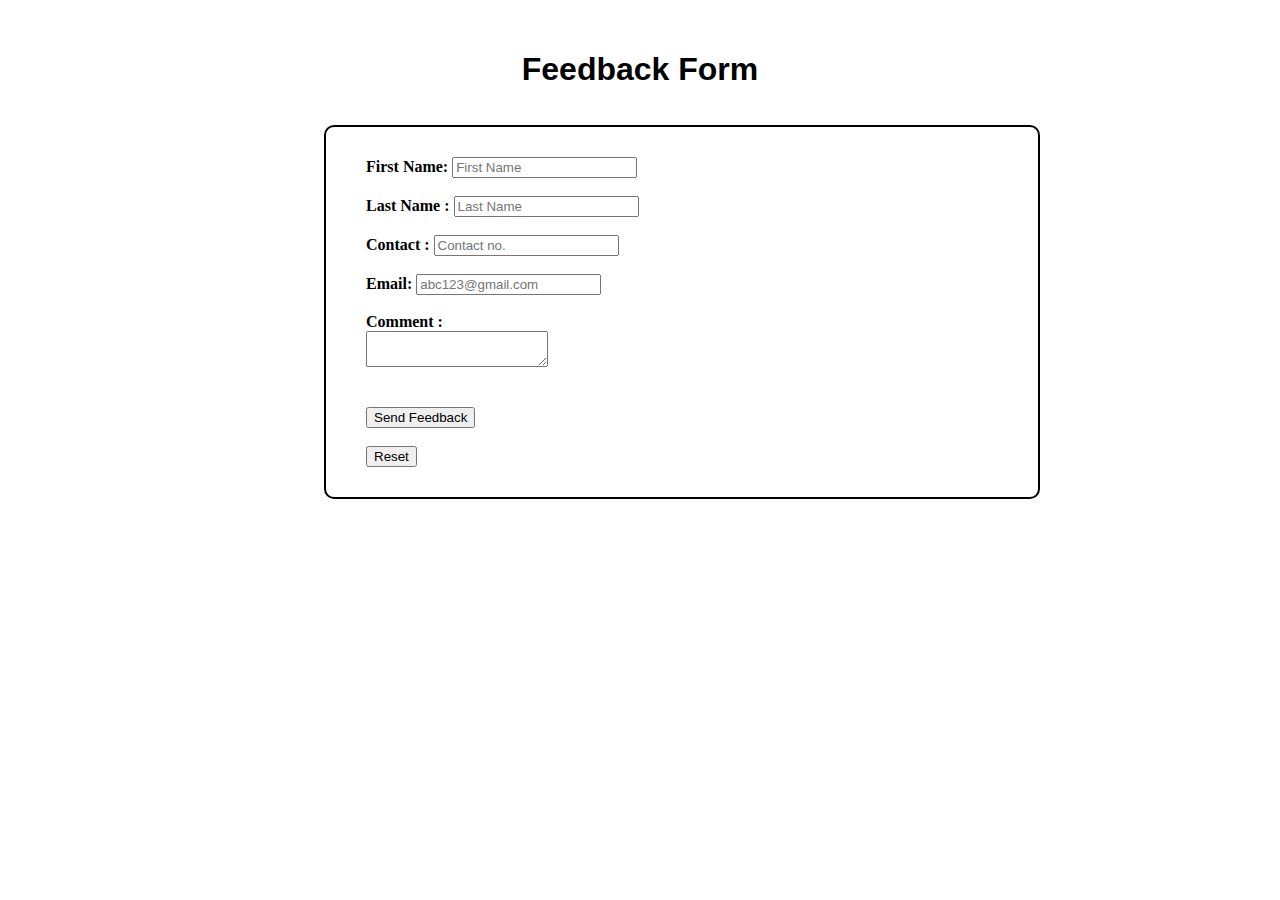
<file: FOOD/feedback.html>
<!doctype html>
<HTML lang="en">
  <HEAD>


<!-- Required meta tags -->
<meta charset="utf-8">
<meta name="viewport" content="width=device-width, initial-scale=1">

<!-- Bootstrap CSS -->
<link href="https://cdn.jsdelivr.net/npm/bootstrap@5.0.2/dist/css/bootstrap.min.css" rel="stylesheet" integrity="sha384-EVSTQN3/azprG1Anm3QDgpJLIm9Nao0Yz1ztcQTwFspd3yD65VohhpuuCOmLASjC" crossorigin="anonymous">

    <TITLE>Feedback Form</TITLE>
    <link rel="stylesheet" type="text/css" href="feedback.css">
  </HEAD>
  <BODY>
<div class="all_content">
    <H1>Feedback Form</H1>
    <div class="all-content">
     <div class="form">
      First Name: <INPUT type="text" name="firstname" placeholder="First Name"><br><br>
      Last Name : <INPUT type="text" name="lastname"  placeholder="Last Name">
      <BR>
      <BR>
      <!--It's important that both of these radio button have the same name so they behave as one component (i.e. Only one can be selected at a time)-->
      
      Contact : <INPUT type="text" name="number"  placeholder="Contact no.">
      
      <BR>

      <BR>
      <!--This uses the new HTML "email" INPUT type which will automatically validates the email address when the SUBMIT button is clicked-->
      Email: <INPUT type="email" name="mail" placeholder="abc123@gmail.com">
      <BR>
      <BR>
        Comment :<BR>
        <TEXTAREA name="commentfield"></TEXTAREA>
        <BR>
        
        <BR>
        <BR>
        <INPUT TYPE="submit" value="Send Feedback"><br><br>
        <INPUT TYPE="reset" value="Reset"></div>
    </div>
    </div>
    <!-- Optional JavaScript; choose one of the two! -->

    <!-- Option 1: Bootstrap Bundle with Popper -->
    <script src="https://cdn.jsdelivr.net/npm/bootstrap@5.0.2/dist/js/bootstrap.bundle.min.js" integrity="sha384-MrcW6ZMFYlzcLA8Nl+NtUVF0sA7MsXsP1UyJoMp4YLEuNSfAP+JcXn/tWtIaxVXM" crossorigin="anonymous"></script>
</file>
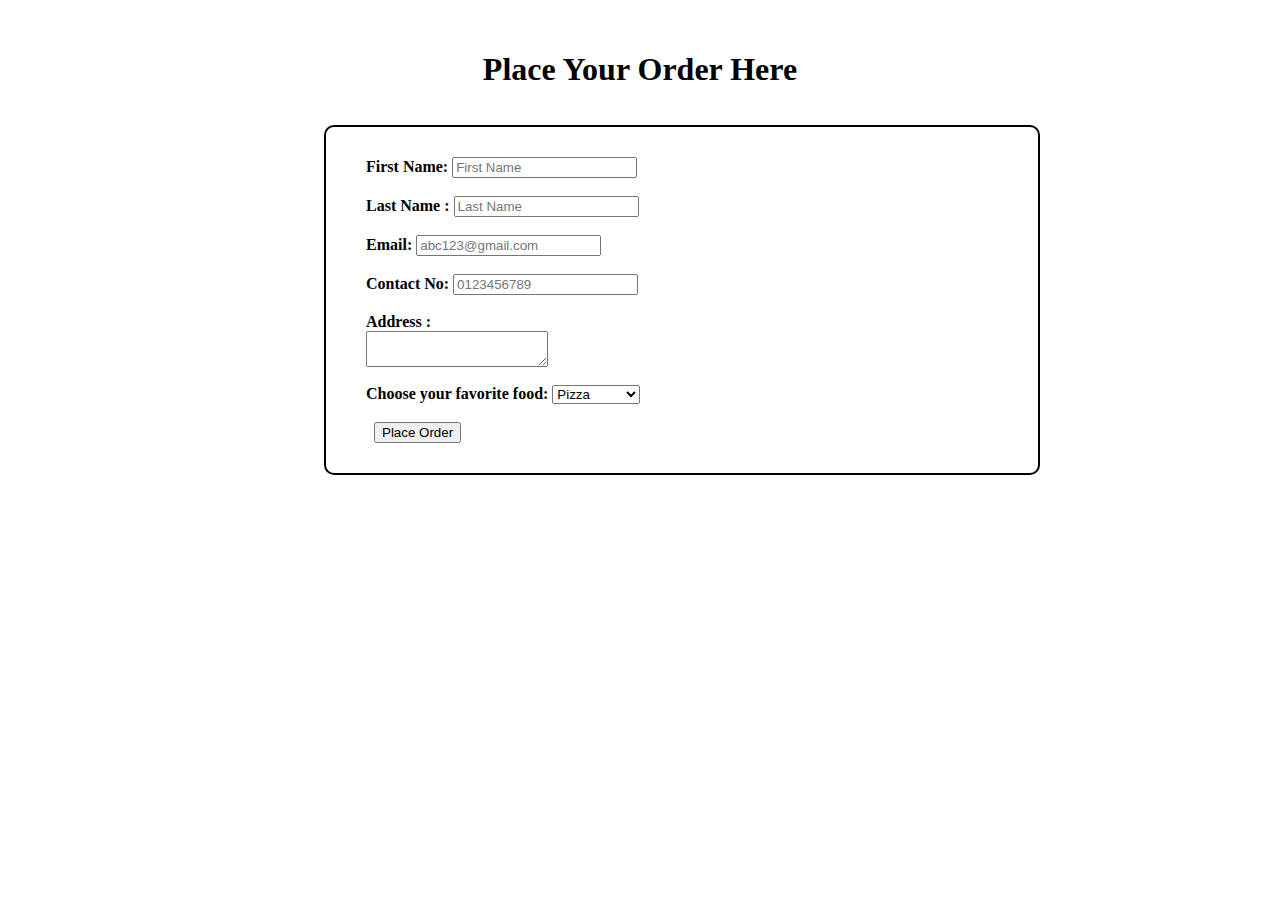
<file: FOOD/order.html>
<HTML>
  <HEAD>
    <TITLE>Place Your Order Here </TITLE>
    <link rel="stylesheet" type="text/css" href="order.css">
    <!-- Required meta tags -->
<meta charset="utf-8">
<meta name="viewport" content="width=device-width, initial-scale=1">

<!-- Bootstrap CSS -->
<link href="https://cdn.jsdelivr.net/npm/bootstrap@5.0.2/dist/css/bootstrap.min.css" rel="stylesheet" integrity="sha384-EVSTQN3/azprG1Anm3QDgpJLIm9Nao0Yz1ztcQTwFspd3yD65VohhpuuCOmLASjC" crossorigin="anonymous">

  </HEAD>
  <BODY>
<div class="all_content">
    <H1> Place Your Order Here  </H1>
    <FORM action="mailto:simon.long@cit.ie" method="post" enctype="text/plain">
     <div class="form">
      First Name: <INPUT type="text" name="firstname" placeholder="First Name"><br><br>
      Last Name : <INPUT type="text" name="lastname"  placeholder="Last Name">
      <BR>
      <BR>
      <!--It's important that both of these radio button have the same name so they behave as one component (i.e. Only one can be selected at a time)-->
      Email:   <INPUT type="email" name="mail" placeholder="abc123@gmail.com"><br><br>
      Contact No: <INPUT type="id" name="" placeholder="0123456789">
    
      
      
      <BR>
      <BR>
        Address :<BR>        
        <TEXTAREA  name="commentfield"></TEXTAREA>
        <BR>
        <BR>
        


       <action action="/action_page.php">
  <label for="cars">Choose your favorite food:</label>
  <select name="cars" id="cars">
    <option value="">Pizza</option>
    <option value="">Burger</option>
    <option value="">Pav-bhaji</option>
    <option value="">Sandwhich</option>
    <option value="">Pasta</option>
    <option value="">Hot-dog</option>
    <option value="">Noodles</option>
    <option value="">Cup-cake</option>
    <option value="">Donuts</option>
    <option value="">Coffe</option>
    <option value="">Chocolate</option>
    <option value="">Ice-cream</option>
    <option value="">Juice</option>
  </select>
  <br><br>
  
</action>




  


        <INPUT TYPE="submit" value="Place Order">
        </div>
    </FORM>
    </div>
    <!-- Optional JavaScript; choose one of the two! -->

    <!-- Option 1: Bootstrap Bundle with Popper -->
    <script src="https://cdn.jsdelivr.net/npm/bootstrap@5.0.2/dist/js/bootstrap.bundle.min.js" integrity="sha384-MrcW6ZMFYlzcLA8Nl+NtUVF0sA7MsXsP1UyJoMp4YLEuNSfAP+JcXn/tWtIaxVXM" crossorigin="anonymous"></script>

    <!-- Option 2: Separate Popper and Bootstrap JS -->
    <!--
    <script src="https://cdn.jsdelivr.net/npm/@popperjs/core@2.9.2/dist/umd/popper.min.js" integrity="sha384-IQsoLXl5PILFhosVNubq5LC7Qb9DXgDA9i+tQ8Zj3iwWAwPtgFTxbJ8NT4GN1R8p" crossorigin="anonymous"></script>
    <script src="https://cdn.jsdelivr.net/npm/bootstrap@5.0.2/dist/js/bootstrap.min.js" integrity="sha384-cVKIPhGWiC2Al4u+LWgxfKTRIcfu0JTxR+EQDz/bgldoEyl4H0zUF0QKbrJ0EcQF" crossorigin="anonymous"></script>
    -->
  
  </BODY>  
</HTML>
</file>
<file: FOOD/feedback.css>
.form{
  width:420px;
  
  border:2px solid;
  border-radius:10px;
  padding:30px 40px;
  margin-top:3%;
  font-weight:bold;
     }
h1{
   text-align:center;
   margin-top:4%;
   font-family: 'Gill Sans', 'Gill Sans MT', Calibri, 'Trebuchet MS', sans-serif;
   font-weight: bold;
}

.form{
   width: 50%;
   margin-top: 3%;
   margin-left: 25%;
  font-weight: bold;
}

@media screen and(max-width:600px) {
   .form{
       width: 100%;
       margin-top: 10%;
       margin-left: 0;
   }
}
@media screen and(max-width:800px) {
   .form{
       width: 100%;
       margin-top: 10%;
       margin-left: 0;
   }
}

@media screen and(max-width: 600px) {
   .form-group{
       margin-left: 10px;
       margin-right: 10px;
   }
}
</file>
<file: FOOD/order.css>
.form{
  width:420px;
  
  border:2px solid;

  border-radius:10px;
  padding:30px 40px;
  margin-top:3%;
  margin-left:35%;
  font-weight:bold;
     }
h1{
   text-align:center;
   margin-top:4%;
   }
   .form{
      width: 50%;
      margin-top: 3%;
      margin-left: 25%;
     font-weight: bold;
   }
   @media screen and(max-width:600px) {
      .form{
          width: 100%;
          margin-top: 10%;
          margin-left: 0;
      }
   }
   @media screen and(max-width:800px) {
      .form{
          width: 100%;
          margin-top: 10%;
          margin-left: 0;
      }
   }
   
   @media screen and(max-width: 600px) {
      .form-group{
          margin-left: 10px;
          margin-right: 10px;
      }
   }
</file>
